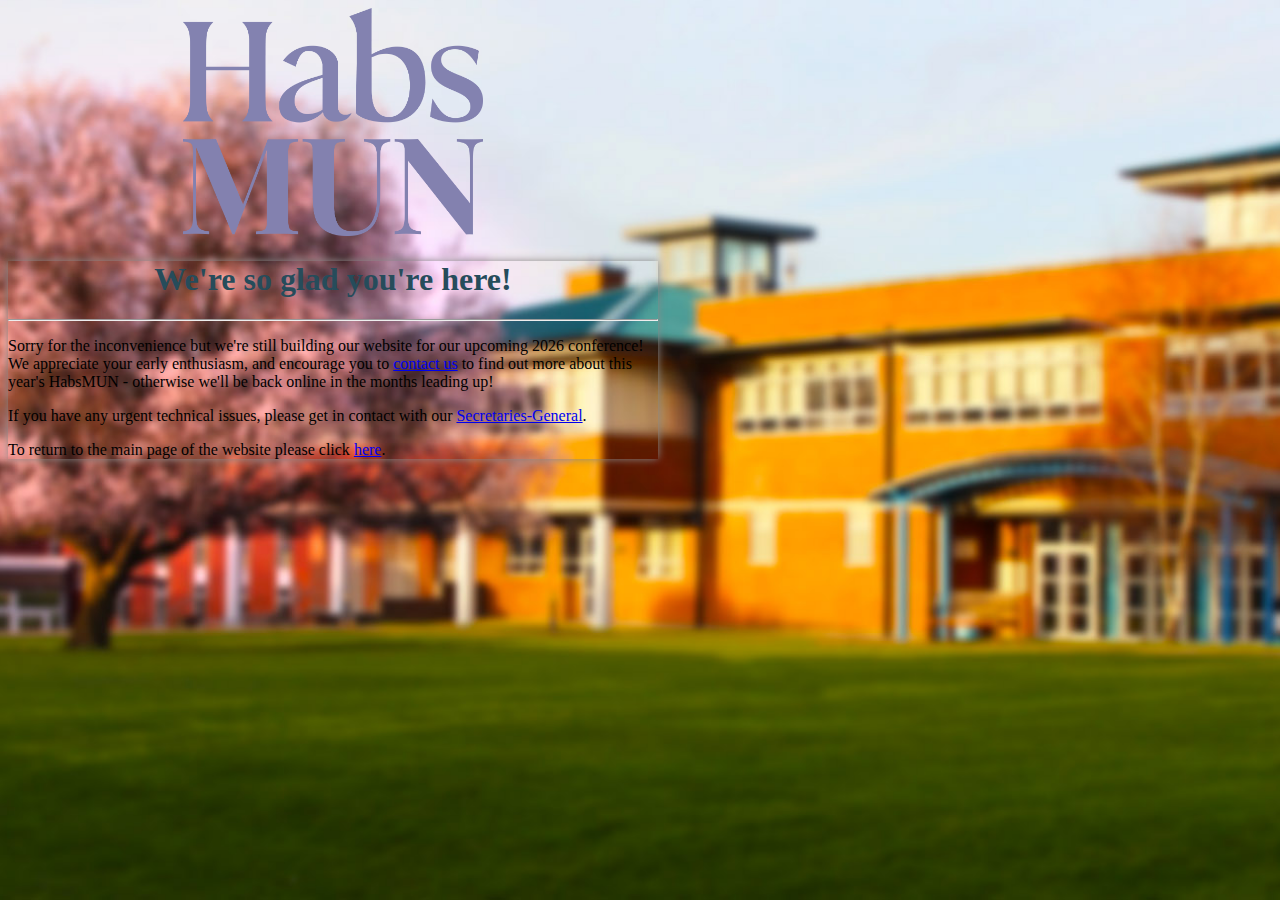
<file: index.html>
<!DOCTYPE html>
<html lang="en">
  <head>
    <meta charset="utf-8">
    <meta http-equiv="X-UA-Compatible" content="IE=edge">
    <meta name="viewport" content="width=device-width, initial-scale=1">
	  <meta name="description" content="Haberdashers' Boys' School Model United Nations (HabsMUN)">
	  <meta name="author" content="HabsMUN">
	  <link rel="shortcut icon" type="image/png" href="habsmunlogo.png">
    <title>You're early!</title>
    <link href="https://bootswatch.com/3/spacelab/bootstrap.min.css" rel="stylesheet">
	<style>
		.well {box-shadow:0 0 8px #888888}
		.container {max-width:650px}
		.text-primary {color:#264c5b}
		body{background:url("background.jpg") no-repeat center center fixed; -webkit-background-size: cover; -moz-background-size: cover; -o-background-size: cover; background-size: cover;}
	</style>

  <!-- Global site tag (gtag.js) - Google Analytics -->
  <script async src="https://www.googletagmanager.com/gtag/js?id=G-EZ68QKBXP6"></script>
  <script>
    window.dataLayer = window.dataLayer || [];
    function gtag(){dataLayer.push(arguments);}
    gtag('js', new Date());

    gtag('config', 'G-EZ68QKBXP6');
  </script>

  </head>

  <body>

	<div class="container">
		<div align="center"><img width="300px" src="habsmunlogo.png"></div>
		<div class="well">
			<div align="center"><h1 class="text-primary">We're so glad you're here!</h1></div>
			<hr>
			<p>Sorry for the inconvenience but we're still building our website for our upcoming 2026 conference! We appreciate your early enthusiasm, and encourage you to <a href="mailto:habsmun@habsboys.org.uk">contact us</a> to find out more about this year's HabsMUN - otherwise we'll be back online in the months leading up!</p>
			<p>If you have any urgent technical issues, please get in contact with our <a href="mailto:habsmun@habselstree.org.uk">Secretaries-General</a>.</p>
			<p>To return to the main page of the website please click <a href="https://www.habsmun.com/">here</a>.</p>
		</div>
	</div>

    <script src="https://bootswatch.com/3/bower_components/jquery/dist/jquery.min.js"></script>
    <script src="https://bootswatch.com/3/bower_components/bootstrap/dist/js/bootstrap.min.js"></script>
  </body>
</html>
</file>
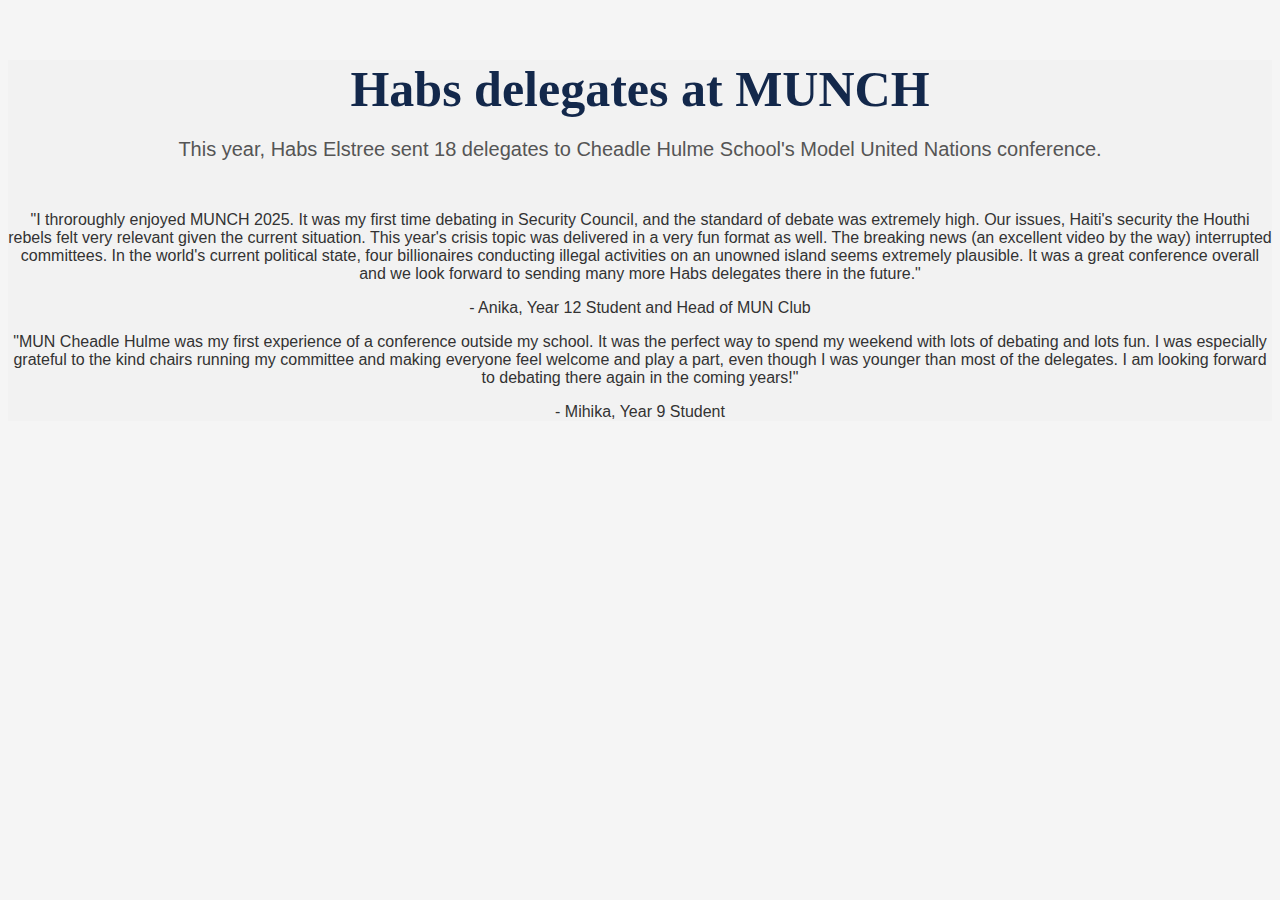
<file: blog_template.html>
<!DOCTYPE html>
<html lang="en">
<head>
    <meta charset="UTF-8">
    <meta name="viewport" content="width=device-width, initial-scale=1.0">
    <title>Blogs</title>
    <link rel="stylesheet" href="blogs.css">
</head>
<body style="background-color: rgb(242, 242, 242);">
    <h2>Habs delegates at MUNCH</h2>
    <h4>This year, Habs Elstree sent 18 delegates to Cheadle Hulme School's Model United Nations conference.</h4>
    <div class="blog-box">
        <p>"I throroughly enjoyed MUNCH 2025. It was my first time debating in Security Council, and the standard
            of debate was extremely high. Our issues, Haiti's security  the Houthi rebels felt very relevant given
            the current situation. This year's crisis topic was delivered in a very fun format as well. The breaking
            news (an excellent video by the way) interrupted committees. In the world's current political state, four
            billionaires conducting illegal activities on an unowned island seems extremely plausible. It was a great
            conference overall and we look forward to sending many more Habs delegates there in the future."</p>
        <p>- Anika, Year 12 Student and Head of MUN Club</p>
        <p>"MUN Cheadle Hulme was my first experience of a conference outside my school. It was the perfect way to
            spend my weekend with lots of debating and lots fun. I was especially grateful to the kind chairs running
            my committee and making everyone feel welcome and play a part, even though I was younger than most of the
            delegates. I am looking forward to debating there again in the coming years!"</p>
        <p> - Mihika, Year 9 Student</p>
    </div>
</body>
</html>
</file>
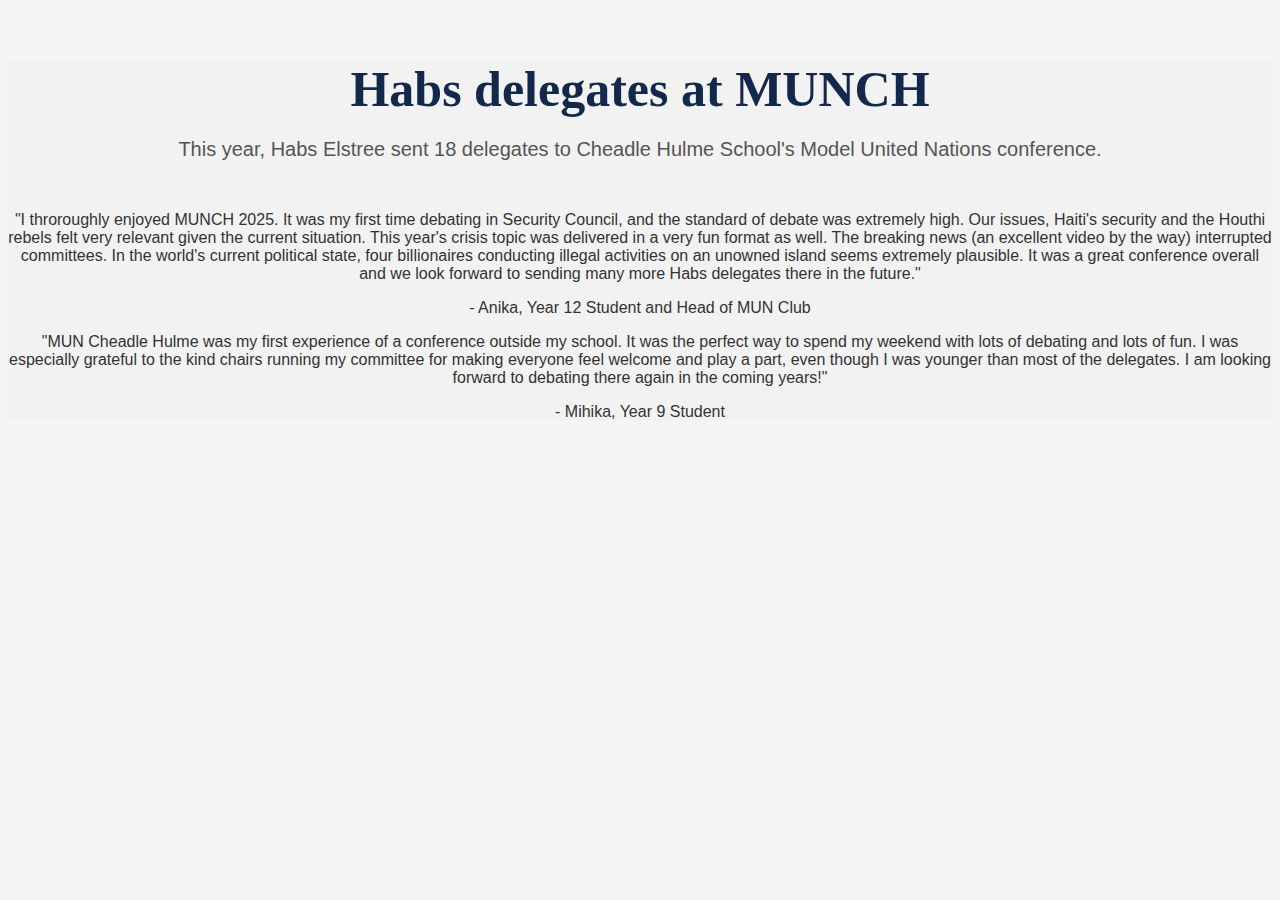
<file: munch_blog.html>
<!DOCTYPE html>
<html lang="en">
<head>
    <meta charset="UTF-8">
    <meta name="viewport" content="width=device-width, initial-scale=1.0">
    <title>Habs delegates at MUNCH</title>
    <link rel="stylesheet" href="blogs.css">
</head>
<body style="background-color: rgb(242, 242, 242);">
    <h2>Habs delegates at MUNCH</h2>
    <h4>This year, Habs Elstree sent 18 delegates to Cheadle Hulme School's Model United Nations conference.</h4>
    <div class="blog-box">
        <p>"I throroughly enjoyed MUNCH 2025. It was my first time debating in Security Council, and the standard
            of debate was extremely high. Our issues, Haiti's security and the Houthi rebels felt very relevant given
            the current situation. This year's crisis topic was delivered in a very fun format as well. The breaking
            news (an excellent video by the way) interrupted committees. In the world's current political state, four
            billionaires conducting illegal activities on an unowned island seems extremely plausible. It was a great
            conference overall and we look forward to sending many more Habs delegates there in the future."</p>
        <p> - Anika, Year 12 Student and Head of MUN Club</p>
        <p>"MUN Cheadle Hulme was my first experience of a conference outside my school. It was the perfect way to
            spend my weekend with lots of debating and lots of fun. I was especially grateful to the kind chairs running
            my committee for making everyone feel welcome and play a part, even though I was younger than most of the
            delegates. I am looking forward to debating there again in the coming years!"</p>
        <p> - Mihika, Year 9 Student</p>
    </div>
</body>
</html>
</file>
<file: blogs.css>
body {
    -ms-text-size-adjust: 100%;
    -webkit-text-size-adjust: 100%;
    text-align: center;
  }

html {
    font-family: "Helvetica Neue", Helvetica, Arial, sans-serif;
    background-color: #f5f5f5;
    margin: 0;
    padding: 0;
    color: #333;
}

p {
    font-family: Arial, Helvetica, sans-serif;
}
  
h2 {
    font-family: Georgia, "Times New Roman", Times, serif;
    font-size: 50px;
    font-weight: 700;
    text-align: center;
    color: #13284b;
    margin-top: 60px;
    margin-bottom: 20px;
}

h4 {
    font-family: "Helvetica Neue", Helvetica, Arial, sans-serif;
    font-size: 20px;
    font-weight: 500;
    text-align: center;
    color: #555555;
    margin-top: 0;
    margin-bottom: 50px;
  }
</file>
